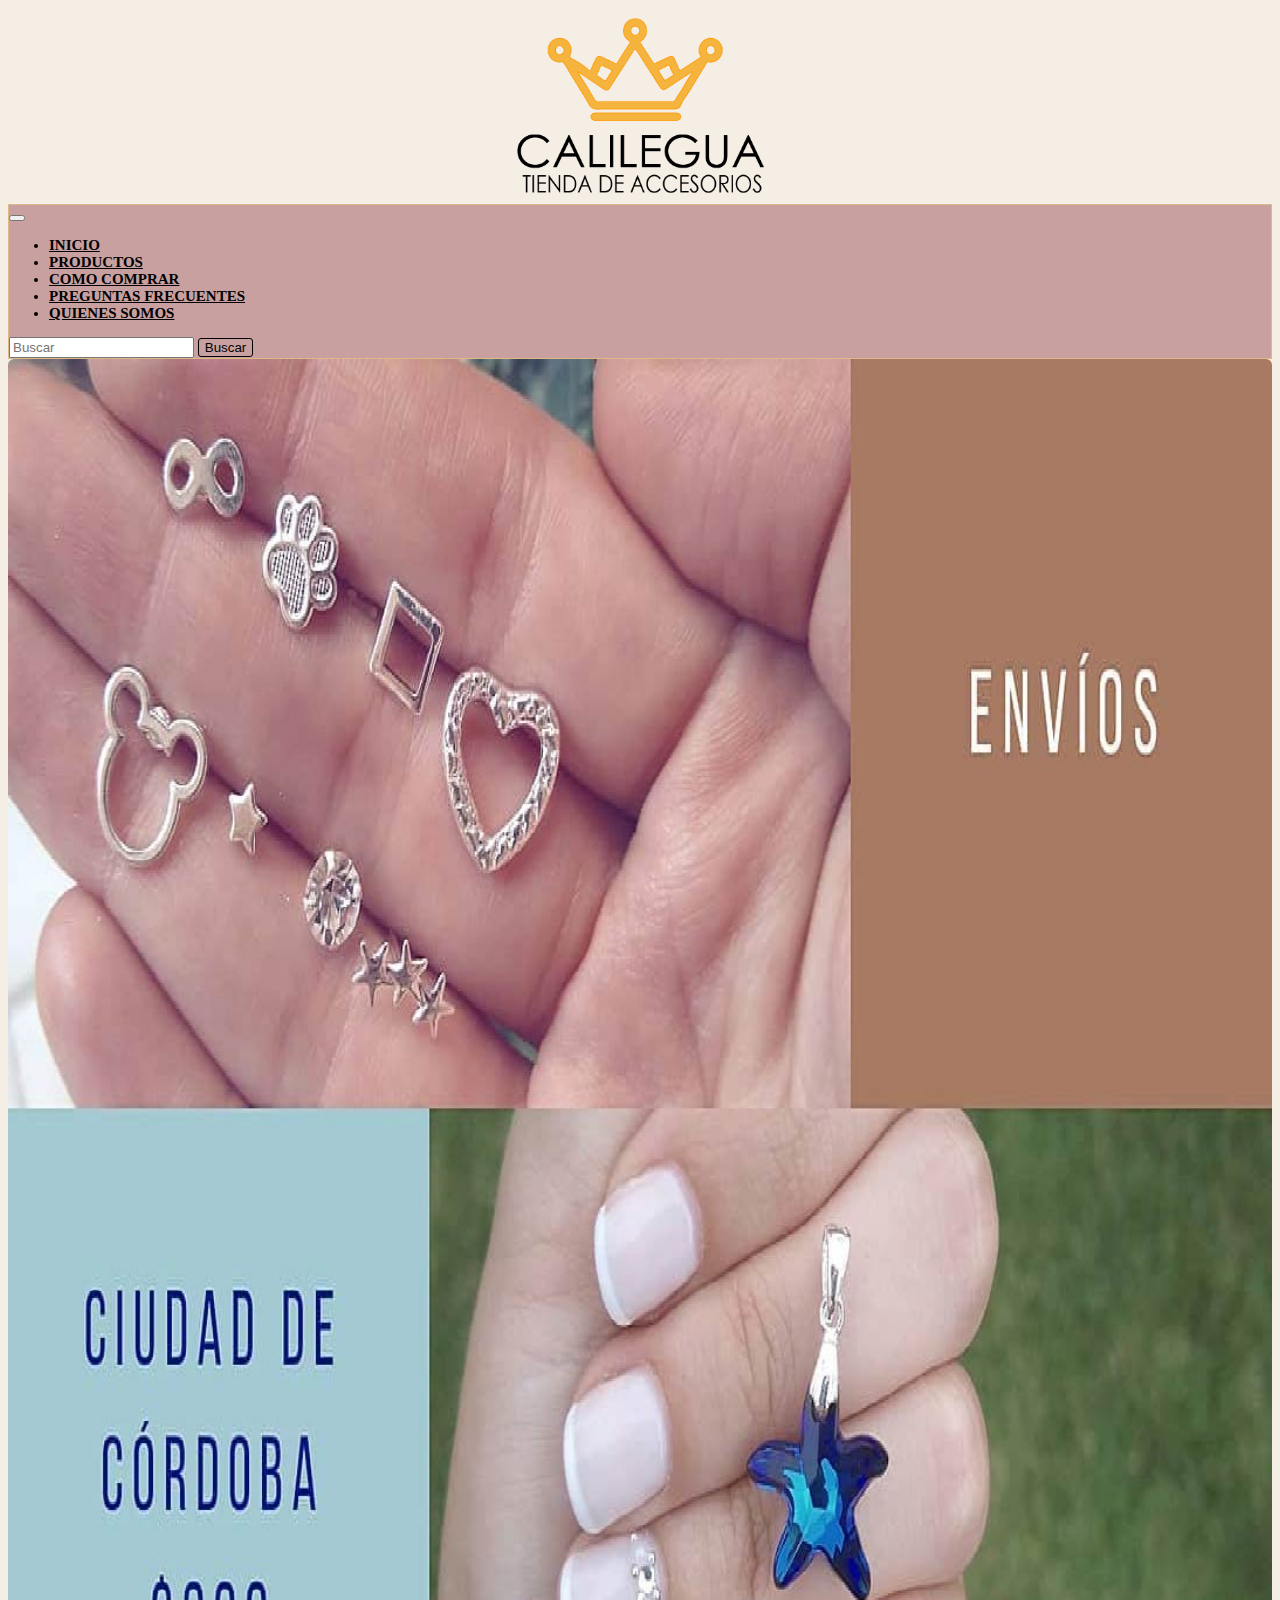
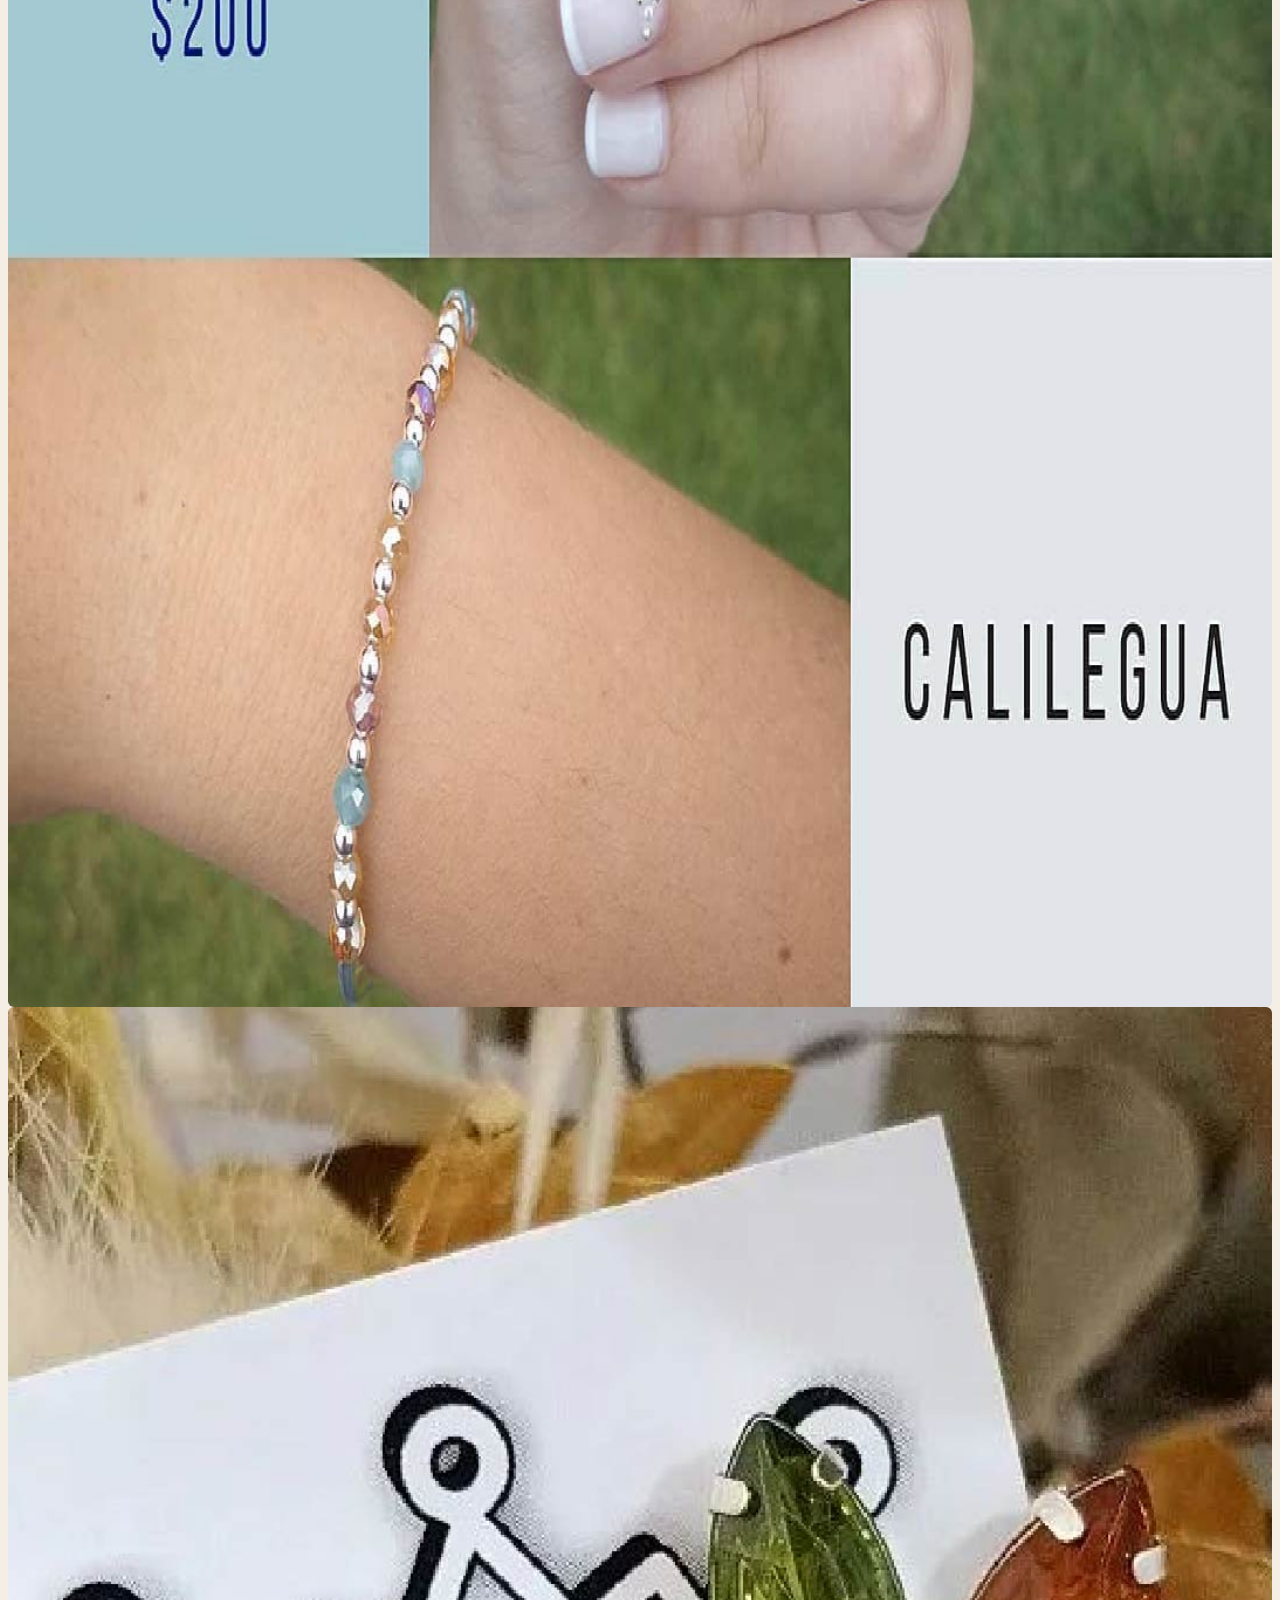
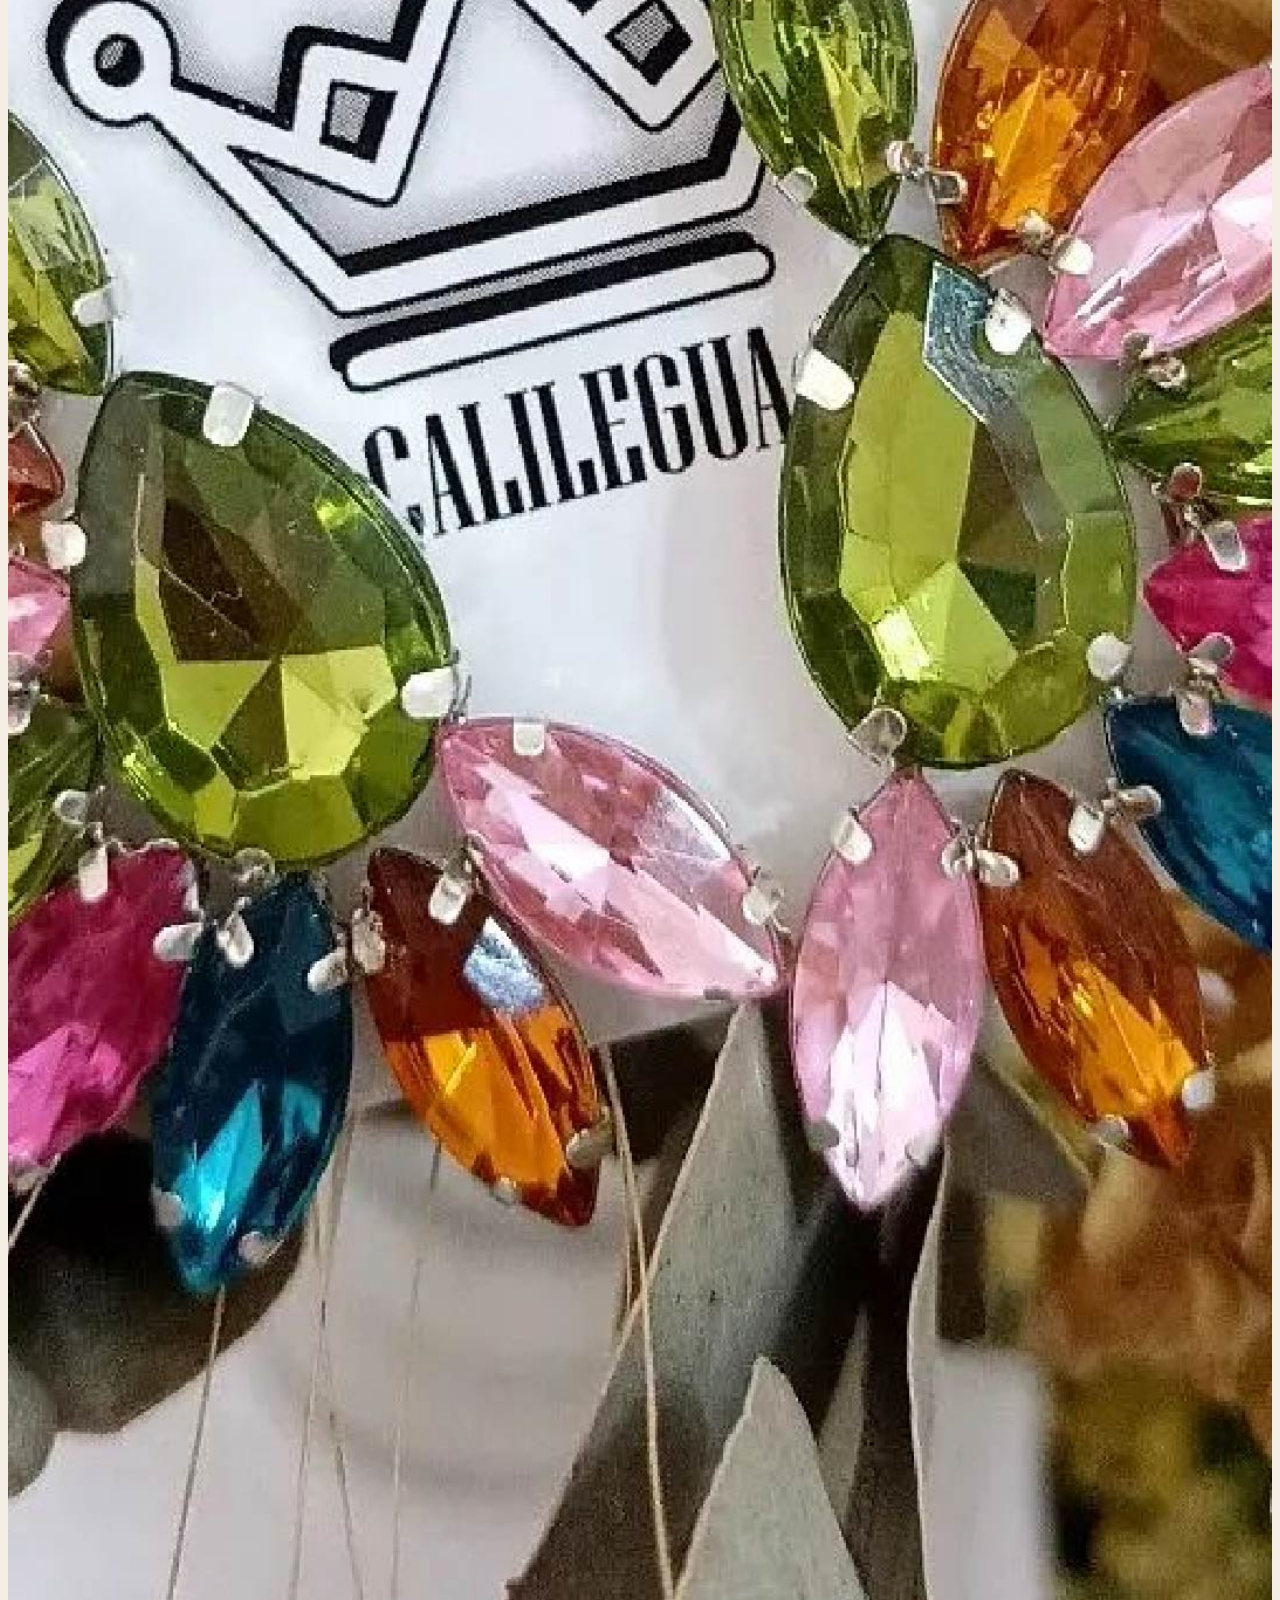
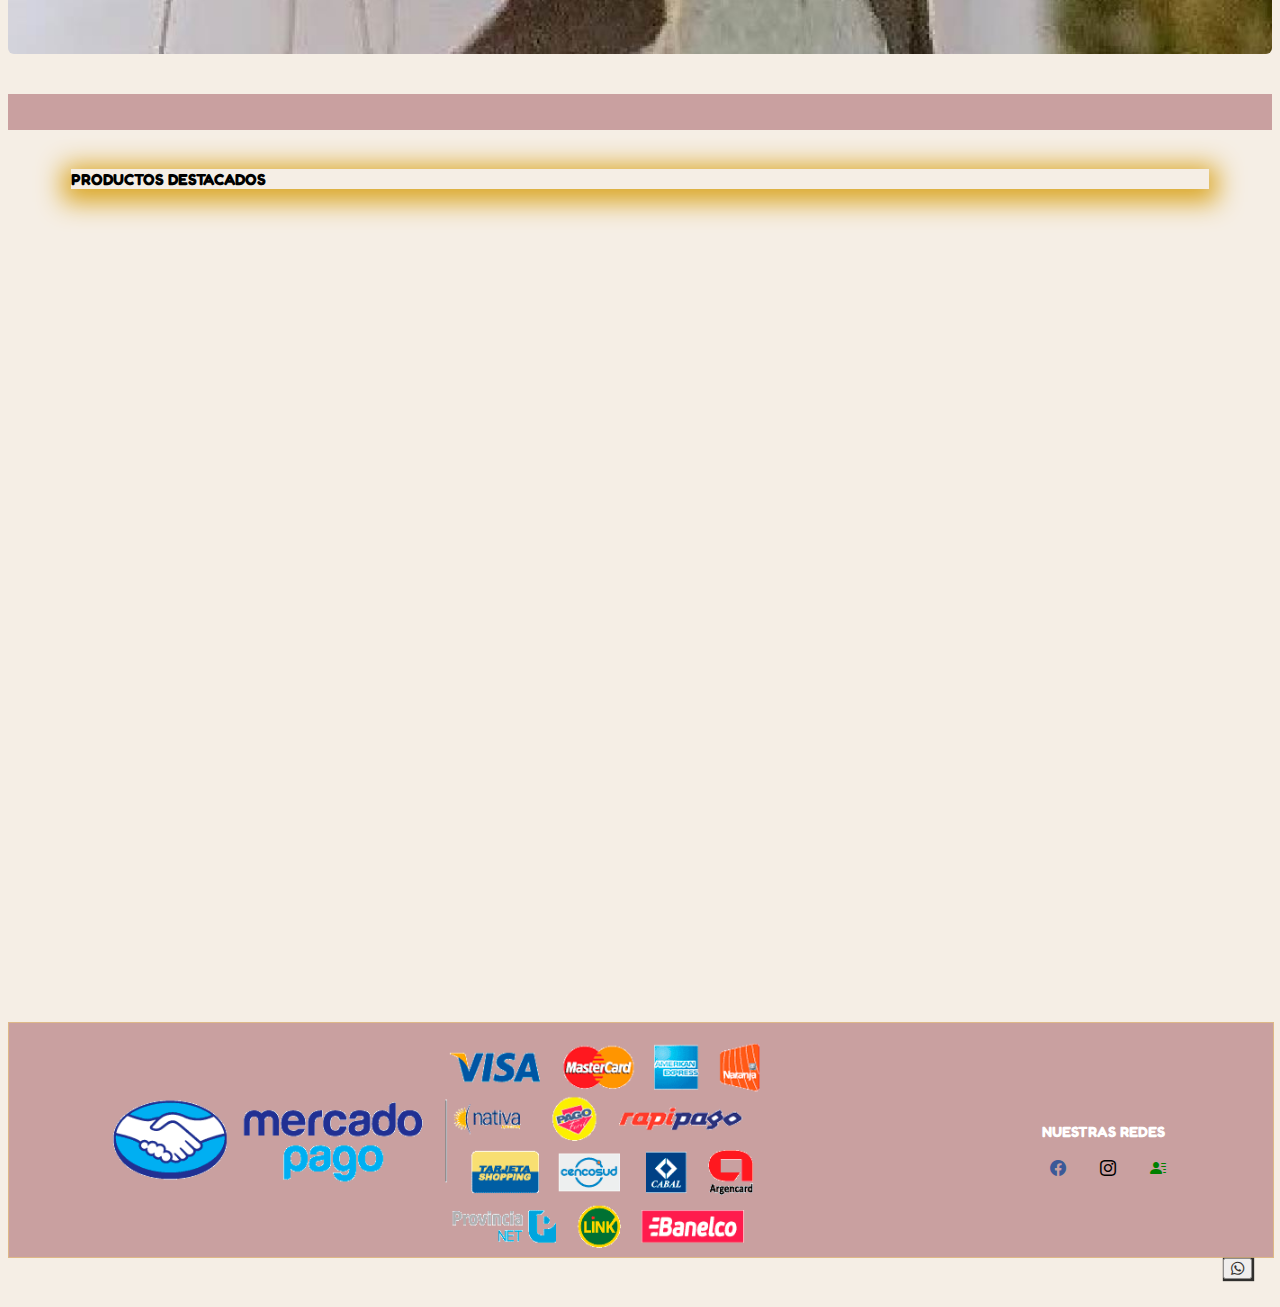
<file: index.html>
<!DOCTYPE html>
<html lang="en">
<head>
    <meta charset="UTF-8">
    <meta http-equiv="X-UA-Compatible" content="IE=edge">
    <meta name="viewport" content="width=device-width, initial-scale=1.0">
    <meta name="description" content="venta de accesorios de plata 925 y fantasia. De cordoba para todo argentina.Envios sin cargo">
    <meta name="keywords" content="plata925, plata, 925, accesorios, calilegua, anillos, aros, pulseras, ruanas, fantasia, colgates, dijes, pañuelos, colgate, collar">
    <link href="https://cdn.jsdelivr.net/npm/bootstrap@5.1.3/dist/css/bootstrap.min.css" rel="stylesheet" integrity="sha384-1BmE4kWBq78iYhFldvKuhfTAU6auU8tT94WrHftjDbrCEXSU1oBoqyl2QvZ6jIW3" crossorigin="anonymous">
    <link rel="stylesheet" href="https://cdn.jsdelivr.net/npm/bootstrap-icons@1.8.1/font/bootstrap-icons.css">
    <link rel="preconnect" href="https://fonts.googleapis.com">
    <link rel="preconnect" href="https://fonts.gstatic.com" crossorigin>
    <link href="https://fonts.googleapis.com/css2?family=Fredoka+One&display=swap" rel="stylesheet">
    <link rel="shortcut icon" href="./IMAGENES/favicon-32x32.png">
    <link rel="stylesheet" href="https://cdnjs.cloudflare.com/ajax/libs/animate.css/4.1.1/animate.min.css">
    <link rel="stylesheet" href="./css/estilo.css">
    <title>Calilegua Tienda de Accerosios-home</title>
</head>
<body>

  <!--LOGO-->
  <header class="logo">
    <a href="index.html">
      <img  src="./IMAGENES/LOGO.png" class="log" alt="logo calilegua tienda de accesorios">
    </a>
  </header>
 
  <!--BARRA NAVEGACION-->
    <nav class="navbar navbar-expand-lg navbar-light bg-nav sticky-top">
        <div class="container">
          <a class="navbar-brand" href="#"></a>
          <button class="navbar-toggler" type="button" data-bs-toggle="collapse" data-bs-target="#navbarSupportedContent" aria-controls="navbarSupportedContent" aria-expanded="false" aria-label="Toggle navigation">
            <span class="navbar-toggler-icon"></span>
          </button>
          <div class="collapse navbar-collapse" id="navbarSupportedContent">
            <ul class="navbar-nav me-auto mb-2 mb-lg-0">
              <li class="nav-item">
                <a class="nav-link" href="./index.html">INICIO</a>
              </li>
              <li class="nav-item">
                <a class="nav-link" href="./PRODUCTOS/productos.html">PRODUCTOS</a>
              </li>
              <li class="nav-item">
                <a class="nav-link" href="./COMO COMPRAR/como_comprar.html">COMO COMPRAR</a>
              </li>
              <li class="nav-item">
                <a class="nav-link" href="./PREGUNTAS FRECUENTES/preguntas_frecuentes.html">PREGUNTAS FRECUENTES</a>
              </li>
              <li class="nav-item">
                <a class="nav-link" href="./QUIENES SOMOS/quinessomos.html">QUIENES SOMOS</a>
              </li>
            </ul>
            <form class="d-flex">
              <input class="form-control me-2" type="search" placeholder="Buscar" aria-label="Search">
              <button class="btn btn-color" type="submit">Buscar</button>
            </form>
          </div>
        </div>
      </nav>
      
      <!--IMAGEN INFO-->
       <main class="conteiner">
          <div class="row">
              <div class="col-xs-6 col-ms-6 col-lg-6 p-5  fotos">  
                <img class="img1" src="./IMAGENES/foto_Mesa de trabajo 1.jpg" alt="promocion envio $200">
              </div>
              <div class="col-xs-6 col-ms-6 col-lg-6 p-5  fotos">
              <img class="img2 " src="./IMAGENES/foto2_Mesa de trabajo 1.jpg" alt="prodcutos fantasia">
              </div>
            
          </div>

          <!--CARTELES INFORMATIVOS-->
          <div class="row cajaTex">
              <div class="col-12 p-5 text-center text1">
                    <h4 class="hcartel wow animate__animated animate__zoomInUp">
                       PLATA 925 - ACCESORIOS PERSONALIZADOS 
                    </h4>
               </div>
               <div class="col-12 p-5 text-center text2">
                   <h4 class="animacion hcartel">
                        PRODUCTOS DESTACADOS 
                   </h4>
               </div>
          </div>

          <!--PRODUCTOS DESTACADOS-->
          <section class="galeria wow animate__animated animate__fadeIn">
            <div>
                <img class="imgG" src="./IMAGENES/img1.jpg" alt="dije estrella swarovsky">
             </div>
             <div >
                <img  class="imgG" src="./IMAGENES/img2.jpg" alt="anillos flores de plata">
             </div>
             <div >
                <img class="imgG" src="./IMAGENES/img3.jpg" alt=" dije susanito y cadena torsada">
             </div>
             <div >
                 <img class="imgG" src="./IMAGENES/img4.jpg" alt="dije cruz inflada y cadena">
             </div>
             <div >
                <img class="imgG" src="./IMAGENES/img5.jpg" alt="tobillera hope y bolitas de colores">
             </div>
             <div >
                <img class="imgG" src="./IMAGENES/img6.jpg" alt="pañuelo">
             </div>
             <div >
                 <img class="imgG" src="./IMAGENES/img7.jpg" alt="dije ojo y cadena">
              </div>
              <div >
                 <img class="imgG" src="./IMAGENES/img8.jpg" alt="aros fantasia blancos">
              </div>
    </section>

    <!--FOOTER-->
       </main>
      <footer class="contenedorfoot">
        <div class="foot">
          <div >
            <img class="pago" src="./IMAGENES/formas-pago.png" alt="medios de pago">
        </div>
          <div class="redes">
            <div class="iconos col-xs-6 col-ms-6 col-lg-12;">
              <h4 class="txtred">
                NUESTRAS REDES
              </h4>
              <a href="https://www.facebook.com/" target="_blanck"><i class=" bi-facebook fs-2"></i></a>
              <a href="https://www.instagram.com/" target="_blanck"><i class=" bi-instagram fs-2"></i></a>
              <a href="./CONTACTO/contacto.html" target="_blanck"><i class=" bi-person-lines-fill fs-2"></i></a>
           </div>
         </div>
        </div>
        
      </footer>
      <div class="botoW fixed-bottom">
       <a href="https://web.whatsapp.com/" target="_blank"> <button type="button" class="btn btn-success bi bi-whatsapp"></button></a>
      </div>

<!--SCRIPT WOW-->
      <script src="./js/wow.min.js"></script><script>new WOW().init();</script>      
<!--SCRIPT BOOTSTRAP-->
<script src="https://cdn.jsdelivr.net/npm/bootstrap@5.1.3/dist/js/bootstrap.bundle.min.js" integrity="sha384-ka7Sk0Gln4gmtz2MlQnikT1wXgYsOg+OMhuP+IlRH9sENBO0LRn5q+8nbTov4+1p" crossorigin="anonymous"></script>    
</body>
</html>
</file>
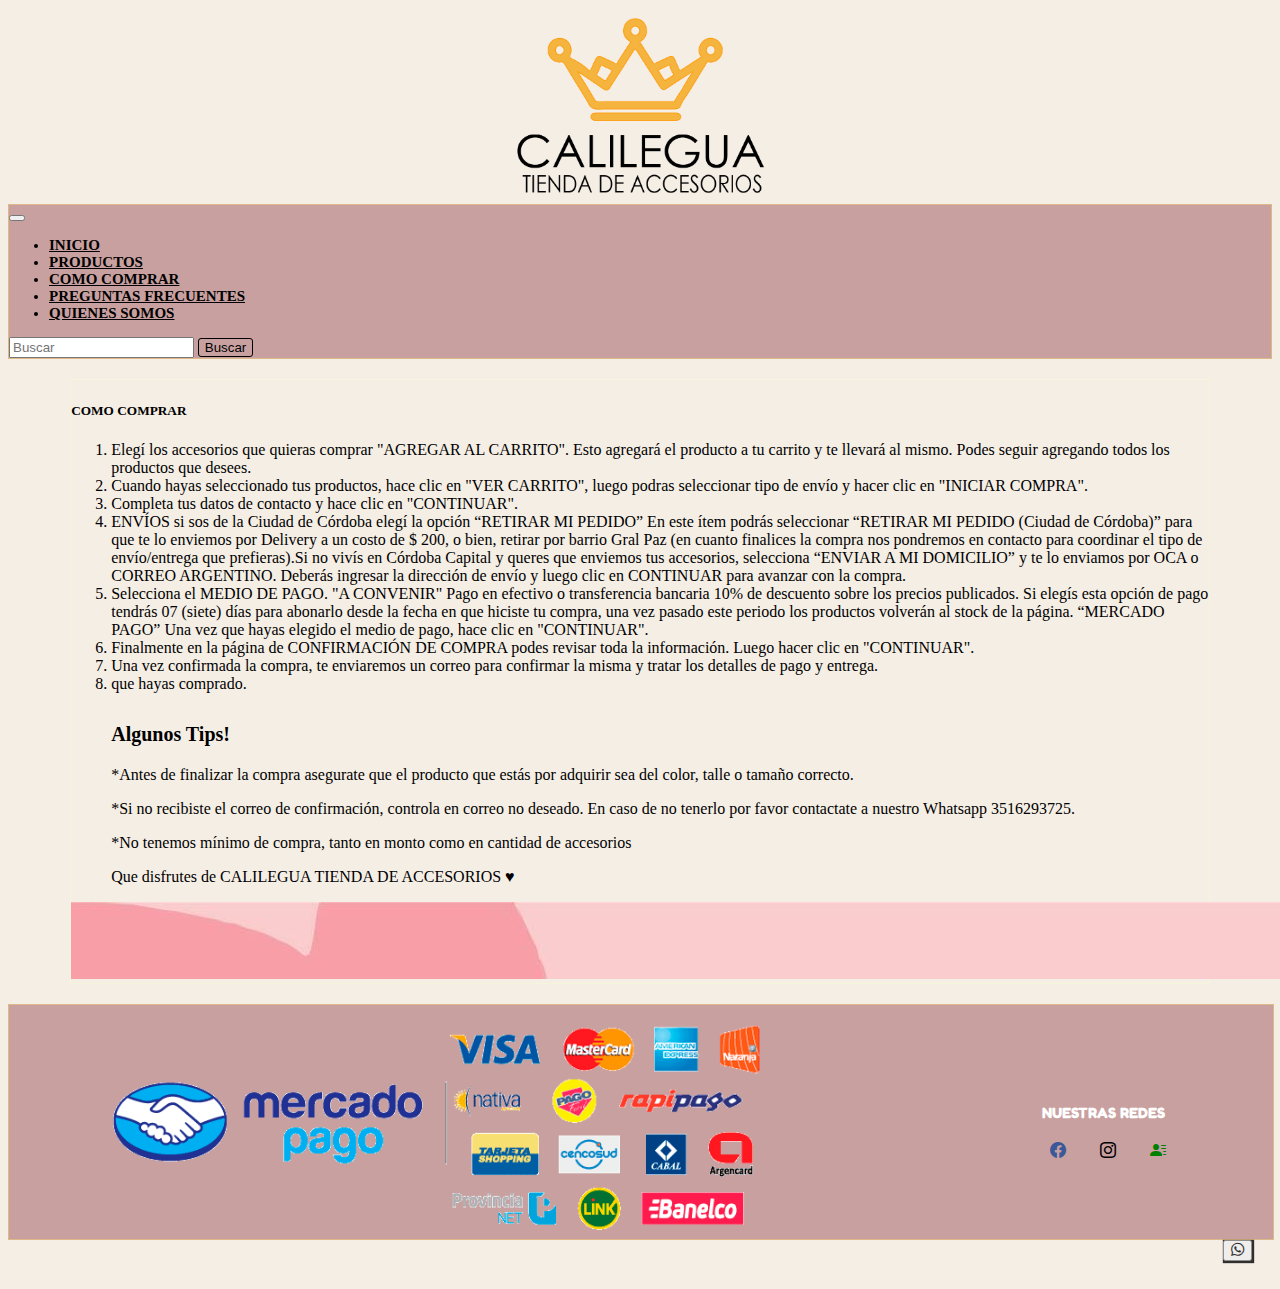
<file: COMO COMPRAR/como_comprar.html>
<!DOCTYPE html>
<html lang="en">
<head>
    <meta charset="UTF-8">
    <meta http-equiv="X-UA-Compatible" content="IE=edge">
    <meta name="viewport" content="width=device-width, initial-scale=1.0">
    <meta name="description" content="venta de accesorios de plata 925 y fantasia. De cordoba para todo argentina.Envios sin cargo">
    <meta name="keywords" content="como comprar, formas de compra, compra, comprar,plata925, plata, 925, accesorios, calilegua, anillos, aros, pulseras, ruanas, fantasia, colgates, dijes, pañuelos, colgate, collar">
    <link href="https://cdn.jsdelivr.net/npm/bootstrap@5.1.3/dist/css/bootstrap.min.css" rel="stylesheet" integrity="sha384-1BmE4kWBq78iYhFldvKuhfTAU6auU8tT94WrHftjDbrCEXSU1oBoqyl2QvZ6jIW3" crossorigin="anonymous">
    <link rel="stylesheet" href="https://cdn.jsdelivr.net/npm/bootstrap-icons@1.8.1/font/bootstrap-icons.css">
    <link rel="preconnect" href="https://fonts.googleapis.com">
    <link rel="preconnect" href="https://fonts.gstatic.com" crossorigin>
    <link href="https://fonts.googleapis.com/css2?family=Fredoka+One&display=swap" rel="stylesheet">
    <link rel="shortcut icon" href="../IMAGENES/favicon-32x32.png">
    <link rel="stylesheet" href="../css/estilo.css">
    <title>Calilegua Tienda de Accerosios-como comprar</title>
</head>
  <body>
    <!--LOGO-->
    <header class="logo">
      <a href="../index.html">
      <img  src="../IMAGENES/LOGO.png" class="log" alt="logo calilegua tienda de accesorios">
      </a>
  </header>

  <!--BARRA NAVEGACION-->
  <nav class="navbar navbar-expand-lg navbar-light bg-nav sticky-top">
    <div class="container">
      <a class="navbar-brand" href="#"></a>
      <button class="navbar-toggler" type="button" data-bs-toggle="collapse" data-bs-target="#navbarSupportedContent" aria-controls="navbarSupportedContent" aria-expanded="false" aria-label="Toggle navigation">
        <span class="navbar-toggler-icon"></span>
      </button>
      <div class="collapse navbar-collapse" id="navbarSupportedContent">
        <ul class="navbar-nav me-auto mb-2 mb-lg-0">
          <li class="nav-item">
            <a class="nav-link" href="../index.html">INICIO</a>
          </li>
          <li class="nav-item">
            <a class="nav-link" href="../PRODUCTOS/productos.html">PRODUCTOS</a>
          </li>
          <li class="nav-item">
            <a class="nav-link" href="../COMO COMPRAR/como_comprar.html">COMO COMPRAR</a>
          </li>
          <li class="nav-item">
            <a class="nav-link" href="../PREGUNTAS FRECUENTES/preguntas_frecuentes.html">PREGUNTAS FRECUENTES</a>
          </li>
          <li class="nav-item">
            <a class="nav-link" href="../QUIENES SOMOS/quinessomos.html">QUIENES SOMOS</a>
          </li>
        </ul>
        <form class="d-flex">
          <input class="form-control me-2" type="search" placeholder="Buscar" aria-label="Search">
          <button class="btn btn-color" type="submit">Buscar</button>
        </form>
      </div>
    </div>
  </nav>

  <!--COMO COMPRAR-->
  <main class="conteiner preg">
    <div class="card mb-3">
      <div class="card">
        <div class="card-body">
          <h5 class="card-title">COMO COMPRAR</h5>
          <section class="card-text">
              <ol>
                  <li>
                    Elegí los accesorios que quieras comprar "AGREGAR AL CARRITO". Esto agregará el producto a tu carrito y te llevará al mismo. Podes seguir agregando todos los productos que desees.
                  </li>
                  <li>
                    Cuando hayas seleccionado tus productos, hace clic en "VER CARRITO", luego podras seleccionar tipo de envío y hacer clic en "INICIAR COMPRA".
                  </li>
                  <li>
                    Completa tus datos de contacto y hace clic en "CONTINUAR".
                  </li>
                  <li>
                    ENVÍOS si sos de la Ciudad de Córdoba elegí la opción “RETIRAR MI PEDIDO” En este ítem podrás seleccionar “RETIRAR MI PEDIDO (Ciudad de Córdoba)” para que te lo enviemos por Delivery a un costo de $ 200, o bien, retirar por barrio Gral Paz (en cuanto finalices la compra nos pondremos en contacto para coordinar el tipo de envío/entrega que prefieras).Si no vivís en Córdoba Capital y queres que enviemos tus accesorios, selecciona “ENVIAR A MI DOMICILIO” y te lo enviamos por OCA o CORREO ARGENTINO. Deberás ingresar la dirección de envío y luego clic en CONTINUAR para avanzar con la compra. 
                  </li>
                  <li>Selecciona el MEDIO DE PAGO.
                    "A CONVENIR" Pago en efectivo o transferencia bancaria 10% de descuento sobre los precios publicados. Si elegís esta opción de pago tendrás 07 (siete) días para abonarlo desde la fecha en que hiciste tu compra, una vez pasado este periodo los productos volverán al stock de la página. 
                    “MERCADO PAGO”
                    Una vez que hayas elegido el medio de pago, hace clic en "CONTINUAR".
                  </li>
                  <li>
                    Finalmente en la página de CONFIRMACIÓN DE COMPRA podes revisar toda la información. Luego hacer clic en "CONTINUAR".
                  </li>
                  <li>
                    Una vez confirmada la compra, te enviaremos un correo para confirmar la misma y tratar los detalles de pago y entrega.
                  </li>
                  <li>
                    que hayas comprado.
                  </li>
                  <p class="n">
                    Algunos Tips!
                  </p>
                  <p>
                    *Antes de finalizar la compra asegurate que el producto que estás por adquirir sea del color, talle o tamaño correcto. 
                  </p>
                  <p>
                    *Si no recibiste el correo de confirmación, controla en correo no deseado. En caso de no tenerlo por favor contactate a nuestro Whatsapp 3516293725.
                  </p>
                  <p>
                    *No tenemos mínimo de compra, tanto en monto como en cantidad de accesorios</p>
                  <p>
                    Que disfrutes de CALILEGUA TIENDA DE ACCESORIOS ♥ 
                  </p>
              </ol>
          </section>
        </div>
        <img src="../IMAGENES/inferior_Mesa de trabajo 1.jpg" class="card-img-bottom" alt="borde inferior rosa">
        </div>
  </main>
<!--FOOTER-->
  <footer class="contenedorfoot">
    <div class="foot">
      <div >
        <img class="pago" src="../IMAGENES/formas-pago.png" alt="medios de pago">
      </div>
      <div class="redes">
        <div class="iconos col-xs-6 col-ms-6 col-lg-12;">
          <h4 class="txtred">
            NUESTRAS REDES
          </h4>
        <a href="https://www.facebook.com/" target="_blanck"><i class=" bi-facebook fs-2"></i></a>
        <a href="https://www.instagram.com/" target="_blanck"><i class=" bi-instagram fs-2"></i></a>
        <a href="../CONTACTO/contacto.html" target="_blanck"><i class=" bi-person-lines-fill fs-2"></i></a>
       </div>
     </div>
    </div>      
  </footer>

  <!--BOTON WS-->
  <div class="botoW fixed-bottom">
    <a href="https://web.whatsapp.com/" target="_blank"> <button type="button" class="btn btn-success bi bi-whatsapp"></button></a>
  
  <!--SCRIPT BOOTSTRAP-->
  <script src="https://cdn.jsdelivr.net/npm/bootstrap@5.1.3/dist/js/bootstrap.bundle.min.js" integrity="sha384-ka7Sk0Gln4gmtz2MlQnikT1wXgYsOg+OMhuP+IlRH9sENBO0LRn5q+8nbTov4+1p" crossorigin="anonymous"></script>        
</body>
</file>
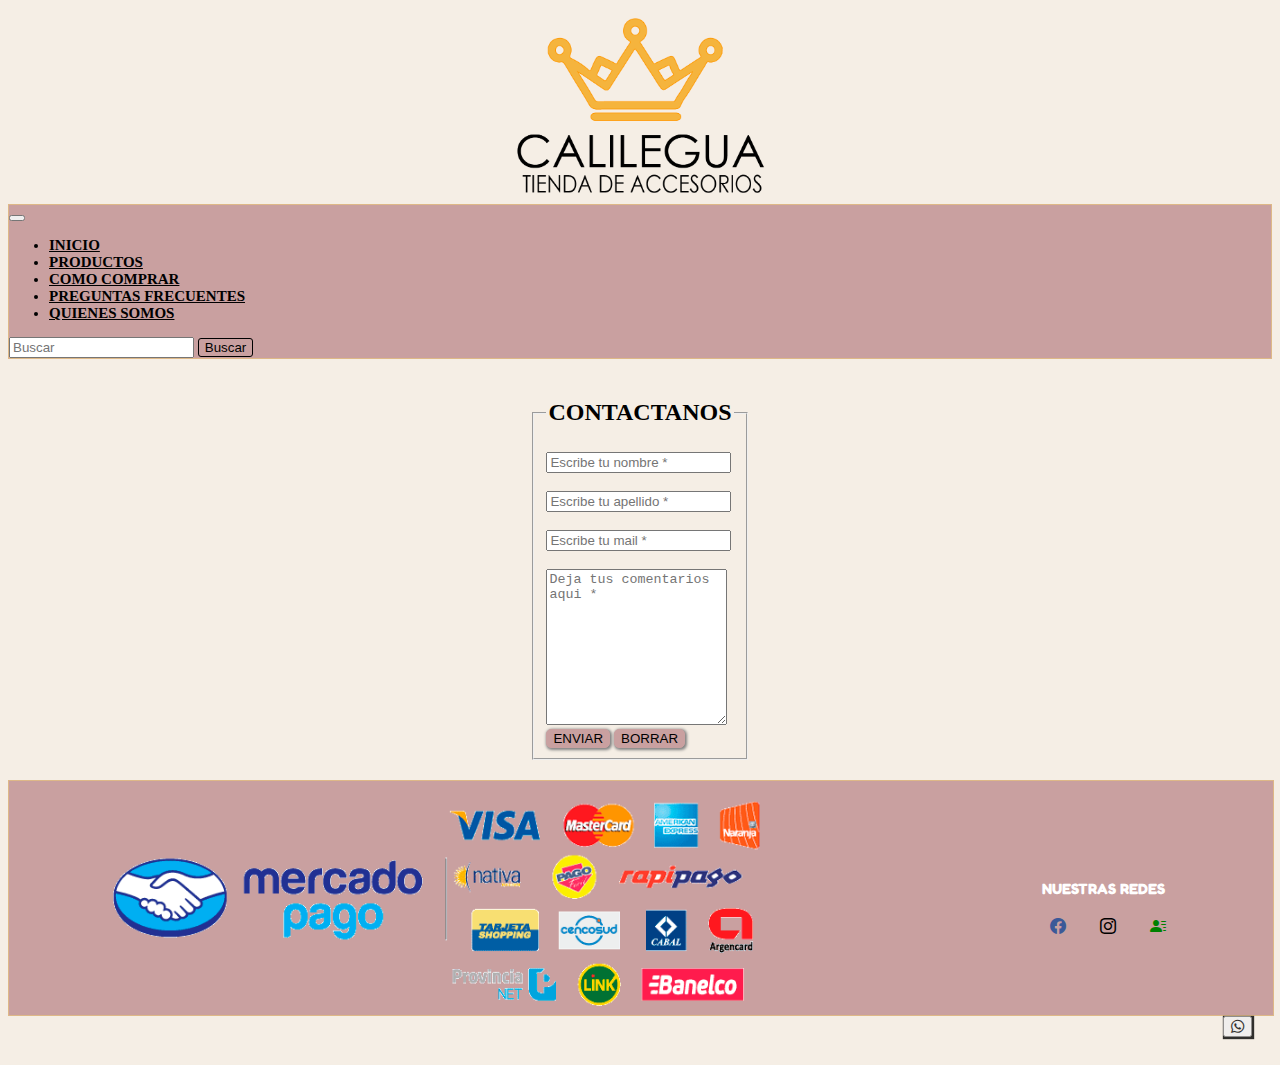
<file: CONTACTO/contacto.html>
<!DOCTYPE html>
<html lang="en">
<head>
    <meta charset="UTF-8">
    <meta http-equiv="X-UA-Compatible" content="IE=edge">
    <meta name="viewport" content="width=device-width, initial-scale=1.0">
    <meta name="description" content="venta de accesorios de plata 925 y fantasia. De cordoba para todo argentina.Envios sin cargo">
    <meta name="keywords" content="contacto, contactanos, escribinos, formulario de contacto,plata925, plata, 925, accesorios, calilegua, anillos, aros, pulseras, ruanas, fantasia, colgates, dijes, pañuelos, colgate, collar">
    <link href="https://cdn.jsdelivr.net/npm/bootstrap@5.1.3/dist/css/bootstrap.min.css" rel="stylesheet" integrity="sha384-1BmE4kWBq78iYhFldvKuhfTAU6auU8tT94WrHftjDbrCEXSU1oBoqyl2QvZ6jIW3" crossorigin="anonymous">
    <link rel="stylesheet" href="https://cdn.jsdelivr.net/npm/bootstrap-icons@1.8.1/font/bootstrap-icons.css">
    <link rel="preconnect" href="https://fonts.googleapis.com">
    <link rel="preconnect" href="https://fonts.gstatic.com" crossorigin>
    <link href="https://fonts.googleapis.com/css2?family=Fredoka+One&display=swap" rel="stylesheet">
    <link rel="shortcut icon" href="../IMAGENES/favicon-32x32.png">
    <link rel="stylesheet" href="../css/estilo.css">
    <title>Calilegua Tienda de Accerosios-home</title>
</head>

<!--LOGO-->
  <body>
    <header class="logo">
      <a href="../index.html">
      <img  src="../IMAGENES/LOGO.png" class="log" alt="logo calilegua tienda de accesorios">
      </a>
  </header>
  <nav class="navbar navbar-expand-lg navbar-light bg-nav sticky-top">
    <div class="container">
      <a class="navbar-brand" href="#"></a>
      <button class="navbar-toggler" type="button" data-bs-toggle="collapse" data-bs-target="#navbarSupportedContent" aria-controls="navbarSupportedContent" aria-expanded="false" aria-label="Toggle navigation">
        <span class="navbar-toggler-icon"></span>
      </button>
      <div class="collapse navbar-collapse" id="navbarSupportedContent">
        <ul class="navbar-nav me-auto mb-2 mb-lg-0">
          <li class="nav-item">
            <a class="nav-link" href="../index.html">INICIO</a>
          </li>
          <li class="nav-item">
            <a class="nav-link" href="../PRODUCTOS/productos.html">PRODUCTOS</a>
          </li>
          <li class="nav-item">
            <a class="nav-link" href="../COMO COMPRAR/como_comprar.html">COMO COMPRAR</a>
          </li>
          <li class="nav-item">
            <a class="nav-link" href="../PREGUNTAS FRECUENTES/preguntas_frecuentes.html">PREGUNTAS FRECUENTES</a>
          </li>
          <li class="nav-item">
            <a class="nav-link" href="../QUIENES SOMOS/quinessomos.html">QUIENES SOMOS</a>
          </li>
        </ul>
        <form class="d-flex">
          <input class="form-control me-2" type="search" placeholder="Buscar" aria-label="Search">
          <button class="btn btn-color" type="submit">Buscar</button>
        </form>
      </div>
    </div>
  </nav>

  <!--CONTACTO-->
  <main>
    <section class="C">
      <form  action="">
          <fieldset class="contac">
              <legend><h2>CONTACTANOS</h2></legend>
                 <div>
                 <input type="text" placeholder="Escribe tu nombre *" name="nombre" required>
                 </div><br>
                 <div>
                 <input type="text" placeholder="Escribe tu apellido *" name="apellido" required>
                  </div><br>
                 <div>
                 <input type="mail" placeholder="Escribe tu mail *" name="mail" required>
                 </div><br>
                 <div>
                  <textarea name="comentario" placeholder="Deja tus comentarios aqui *" cols="20" rows="10" required></textarea>
                  </div>
                  <input class="bt" type="submit" value="ENVIAR">
                  <input class="bt" type="reset"  value="BORRAR">
      </fieldset>
      </form>
  </section>
  </main>

  <!--FOOTER-->
  <footer class="contenedorfoot">
    <div class="foot">
      <div >
        <img class="pago" src="../IMAGENES/formas-pago.png" alt="medios de pago">
      </div>
      <div class="redes">
        <div class="iconos col-xs-6 col-ms-6 col-lg-12;">
          <h4 class="txtred">
            NUESTRAS REDES
          </h4>
        <a href="https://www.facebook.com/" target="_blanck"><i class=" bi-facebook fs-2"></i></a>
        <a href="https://www.instagram.com/" target="_blanck"><i class=" bi-instagram fs-2"></i></a>
        <a href="./CONTACTO/contacto.html" target="_blanck"><i class=" bi-person-lines-fill fs-2"></i></a>
       </div>
      </div>
    </div>  
  </footer>

  <!--BOTON WS-->
  <div class="botoW fixed-bottom">
    <a href="https://web.whatsapp.com/" target="_blank"> <button type="button" class="btn btn-success bi bi-whatsapp"></button></a>

  <!--SCRIPT BOOTSTRAP-->
  <script src="https://cdn.jsdelivr.net/npm/bootstrap@5.1.3/dist/js/bootstrap.bundle.min.js" integrity="sha384-ka7Sk0Gln4gmtz2MlQnikT1wXgYsOg+OMhuP+IlRH9sENBO0LRn5q+8nbTov4+1p" crossorigin="anonymous"></script>        
</body>
</file>
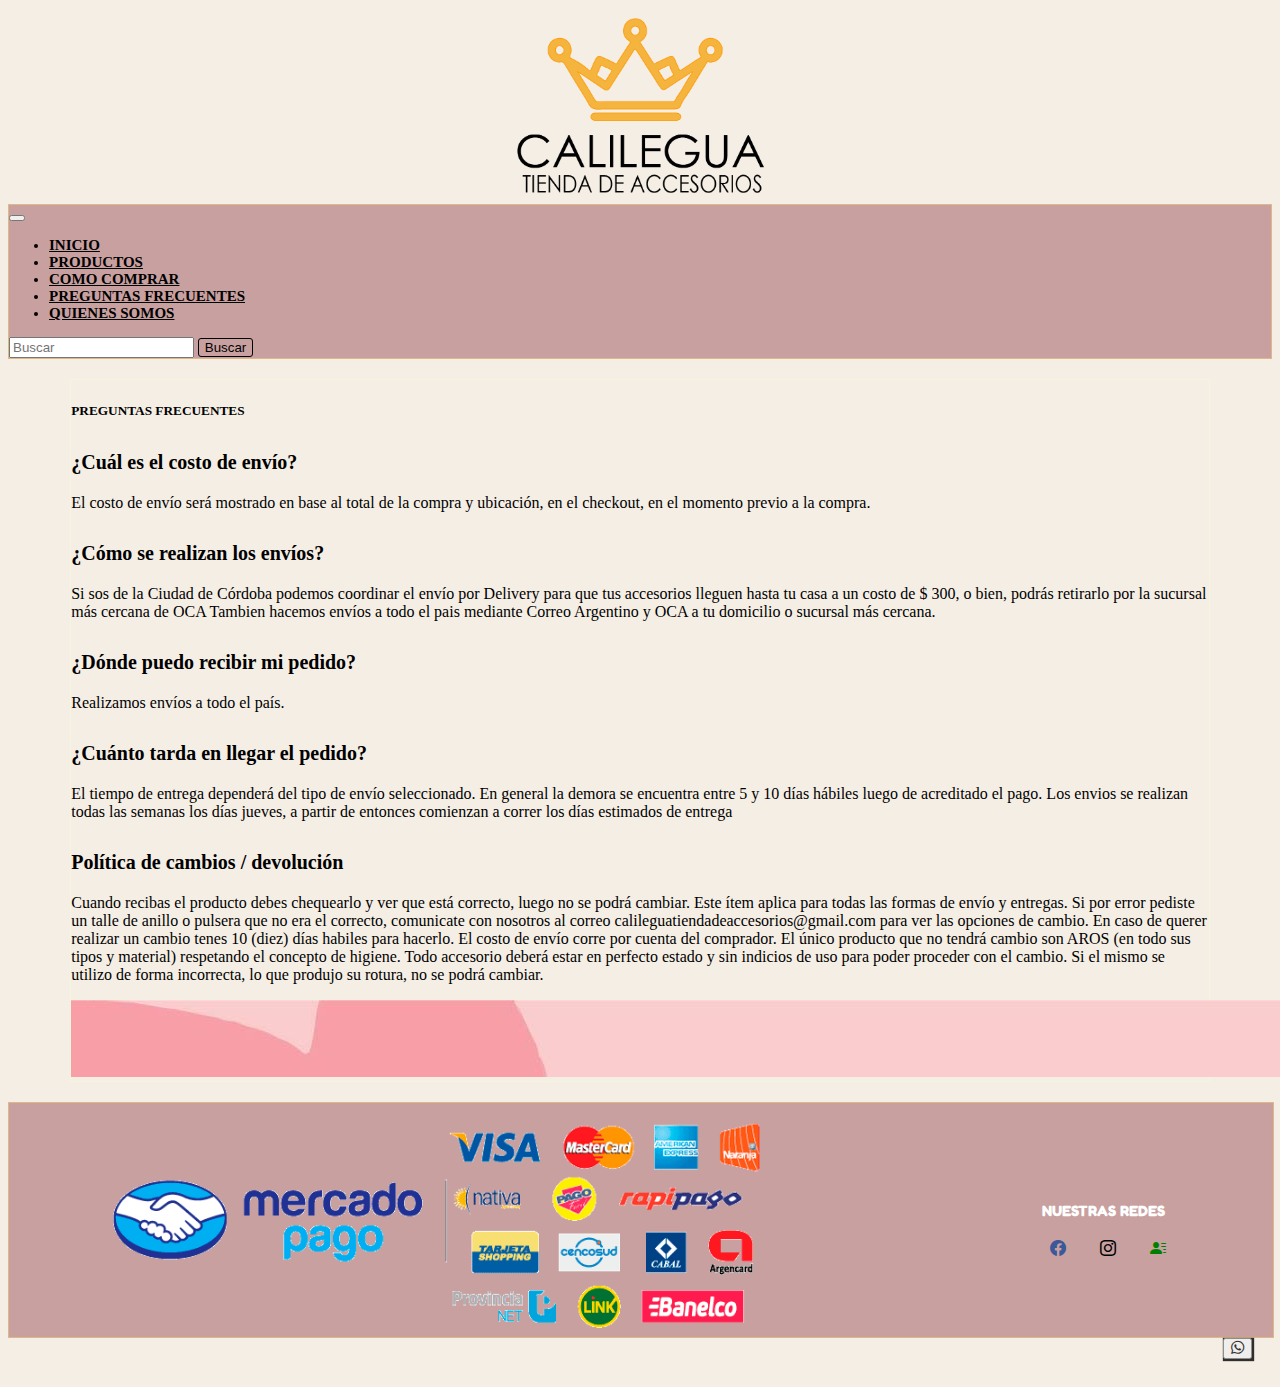
<file: PREGUNTAS FRECUENTES/preguntas_frecuentes.html>
<!DOCTYPE html>
<html lang="en">
<head>
    <meta charset="UTF-8">
    <meta http-equiv="X-UA-Compatible" content="IE=edge">
    <meta name="viewport" content="width=device-width, initial-scale=1.0">
    <meta name="description" content="venta de accesorios de plata 925 y fantasia. De cordoba para todo argentina.Envios sin cargo">
    <meta name="keywords" content="preguntas, preguntas frecuentes, plata925, plata, 925, accesorios, calilegua, anillos, aros, pulseras, ruanas, fantasia, colgates, dijes, pañuelos, colgate, collar">
    <link href="https://cdn.jsdelivr.net/npm/bootstrap@5.1.3/dist/css/bootstrap.min.css" rel="stylesheet" integrity="sha384-1BmE4kWBq78iYhFldvKuhfTAU6auU8tT94WrHftjDbrCEXSU1oBoqyl2QvZ6jIW3" crossorigin="anonymous">
    <link rel="stylesheet" href="https://cdn.jsdelivr.net/npm/bootstrap-icons@1.8.1/font/bootstrap-icons.css">
    <link rel="preconnect" href="https://fonts.googleapis.com">
    <link rel="preconnect" href="https://fonts.gstatic.com" crossorigin>
    <link href="https://fonts.googleapis.com/css2?family=Fredoka+One&display=swap" rel="stylesheet">
    <link rel="shortcut icon" href="../IMAGENES/favicon-32x32.png">
    <link rel="stylesheet" href="../css/estilo.css">
    <title>Calilegua Tienda de Accerosios-preguntas</title>
</head>
  <body>
    <!--LOGO-->
      <header class="logo">
            <a href="../index.html">
            <img  src="../IMAGENES/LOGO.png" class="log" alt="logo calilegua tienda de accesorios">
            </a>
      </header>

      <!--BARRA NAVEGACION-->
      <nav class="navbar navbar-expand-lg navbar-light bg-nav sticky-top">
        <div class="container">
          <a class="navbar-brand" href="#"></a>
          <button class="navbar-toggler" type="button" data-bs-toggle="collapse" data-bs-target="#navbarSupportedContent" aria-controls="navbarSupportedContent" aria-expanded="false" aria-label="Toggle navigation">
            <span class="navbar-toggler-icon"></span>
          </button>
          <div class="collapse navbar-collapse" id="navbarSupportedContent">
            <ul class="navbar-nav me-auto mb-2 mb-lg-0">
              <li class="nav-item">
                <a class="nav-link" href="../index.html">INICIO</a>
              </li>
              <li class="nav-item">
                <a class="nav-link" href="../PRODUCTOS/productos.html">PRODUCTOS</a>
              </li>
              <li class="nav-item">
                <a class="nav-link" href="../COMO COMPRAR/como_comprar.html">COMO COMPRAR</a>
              </li>
              <li class="nav-item">
                <a class="nav-link" href="../PREGUNTAS FRECUENTES/preguntas_frecuentes.html">PREGUNTAS FRECUENTES</a>
              </li>
              <li class="nav-item">
                <a class="nav-link" href="../QUIENES SOMOS/quinessomos.html">QUIENES SOMOS</a>
              </li>
            </ul>
            <form class="d-flex">
              <input class="form-control me-2" type="search" placeholder="Buscar" aria-label="Search">
              <button class="btn btn-color" type="submit">Buscar</button>
            </form>
          </div>
        </div>
      </nav>  

      <!--PREGUNTAS FRECUENTES-->
      <main class="conteiner preg">
        <div class="card mb-3">
          <div class="card">
            <div class="card-body">
              <h5 class="card-title">PREGUNTAS FRECUENTES</h5>
              <section class="card-text">
                  <p class="n">¿Cuál es el costo de envío?</p>

                  <p>El costo de envío será mostrado en base al total de la compra y ubicación, en el checkout, en el momento previo a la compra.</p>
                  <p class="n">¿Cómo se realizan los envíos?</p>

                  <p>Si sos de la Ciudad de Córdoba podemos coordinar el envío por Delivery para que tus accesorios lleguen hasta tu casa a un costo de $ 300, o bien, podrás retirarlo por la sucursal más cercana de OCA
                  Tambien hacemos envíos a todo el pais mediante Correo Argentino y OCA a tu domicilio o sucursal más cercana. </p>
                  <p class="n">¿Dónde puedo recibir mi pedido?</p>

                    <p>Realizamos envíos a todo el país.</p>
                  <p class="n">¿Cuánto tarda en llegar el pedido?</p>

                    <p>El tiempo de entrega dependerá del tipo de envío seleccionado. En general la demora se encuentra entre 5 y 10 días hábiles luego de acreditado el pago.
                    Los envios se realizan todas las semanas los días jueves, a partir de entonces comienzan a correr los días estimados de entrega</p>
                  <p class="n">Política de cambios / devolución</p>

                  <p>Cuando recibas el producto debes chequearlo y ver que está correcto, luego no se podrá cambiar. Este ítem aplica para todas las formas de envío y entregas. 
                  Si por error pediste un talle de anillo o pulsera que no era el correcto, comunicate con nosotros al correo calileguatiendadeaccesorios@gmail.com para ver las opciones de cambio.
                  En caso de querer realizar un cambio tenes 10 (diez) días habiles para hacerlo. El costo de envío corre por cuenta del comprador.
                  El único producto que no tendrá cambio son AROS (en todo sus tipos y material) respetando el concepto de higiene. 
                  Todo accesorio deberá estar en perfecto estado y sin indicios de uso para poder proceder con el cambio. Si el mismo se utilizo de forma incorrecta, lo que produjo su rotura, no se podrá
                  cambiar. </p>
              </section>
            </div>
            <img src="../IMAGENES/inferior_Mesa de trabajo 1.jpg" class="card-img-bottom" alt="borde inferiror rosa">
          </div>
      </main>
<!--FOOTER-->

      <footer class="contenedorfoot">
        <div class="foot">
          <div >
            <img class="pago" src="../IMAGENES/formas-pago.png" alt="medios de pago">
          </div>
          <div class="redes">
            <div class="iconos col-xs-6 col-ms-6 col-lg-12;">
              <h4 class="txtred">
                NUESTRAS REDES
              </h4>
              <a href="https://www.facebook.com/" target="_blanck"><i class=" bi-facebook fs-2"></i></a>
              <a href="https://www.instagram.com/" target="_blanck"><i class=" bi-instagram fs-2"></i></a>
              <a href="../CONTACTO/contacto.html" target="_blanck"><i class=" bi-person-lines-fill fs-2"></i></a>
           </div>
        </div>
      </footer>
    <!--BOTON WS-->
    <div class="botoW fixed-bottom">
      <a href="https://web.whatsapp.com/" target="_blank"> <button type="button" class="btn btn-success bi bi-whatsapp"></button></a>  

<!--SCRIPT BOOTSTRAP-->
<script src="https://cdn.jsdelivr.net/npm/bootstrap@5.1.3/dist/js/bootstrap.bundle.min.js" integrity="sha384-ka7Sk0Gln4gmtz2MlQnikT1wXgYsOg+OMhuP+IlRH9sENBO0LRn5q+8nbTov4+1p" crossorigin="anonymous"></script>        
</body>
</file>
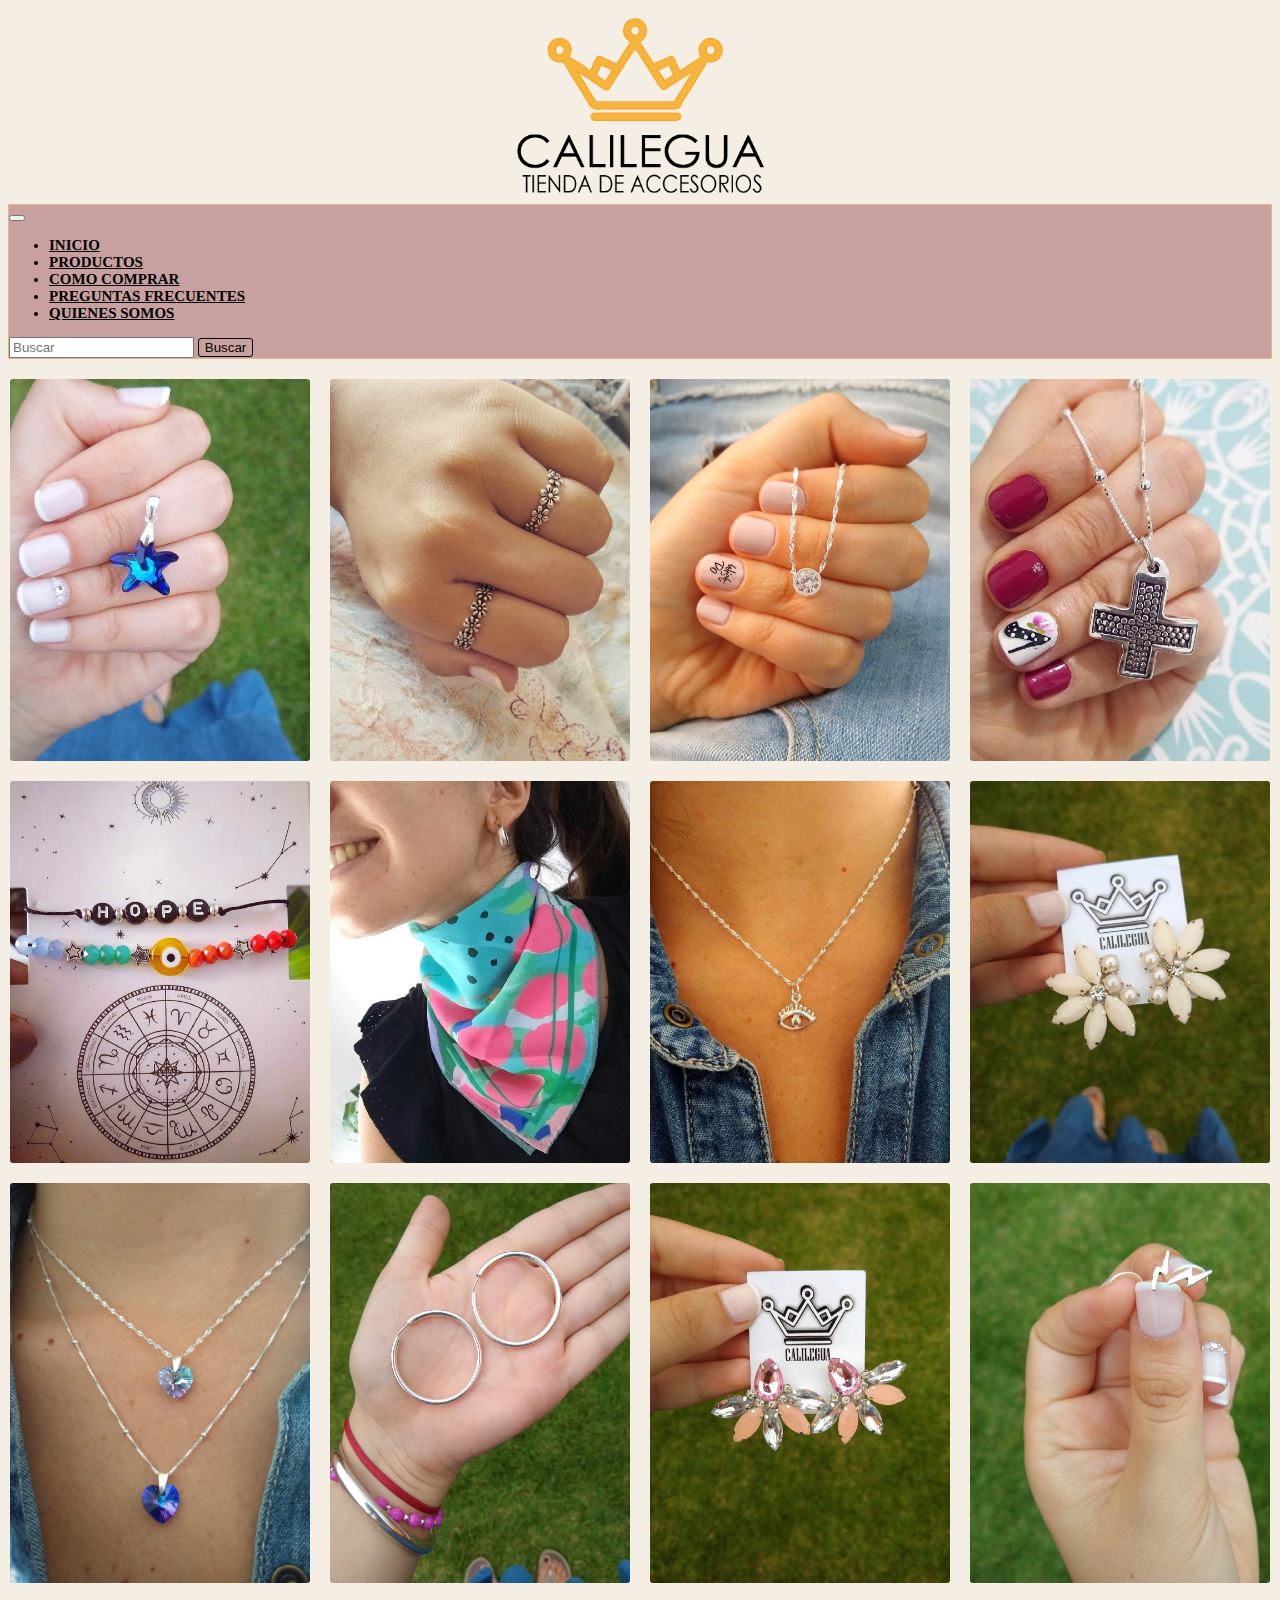
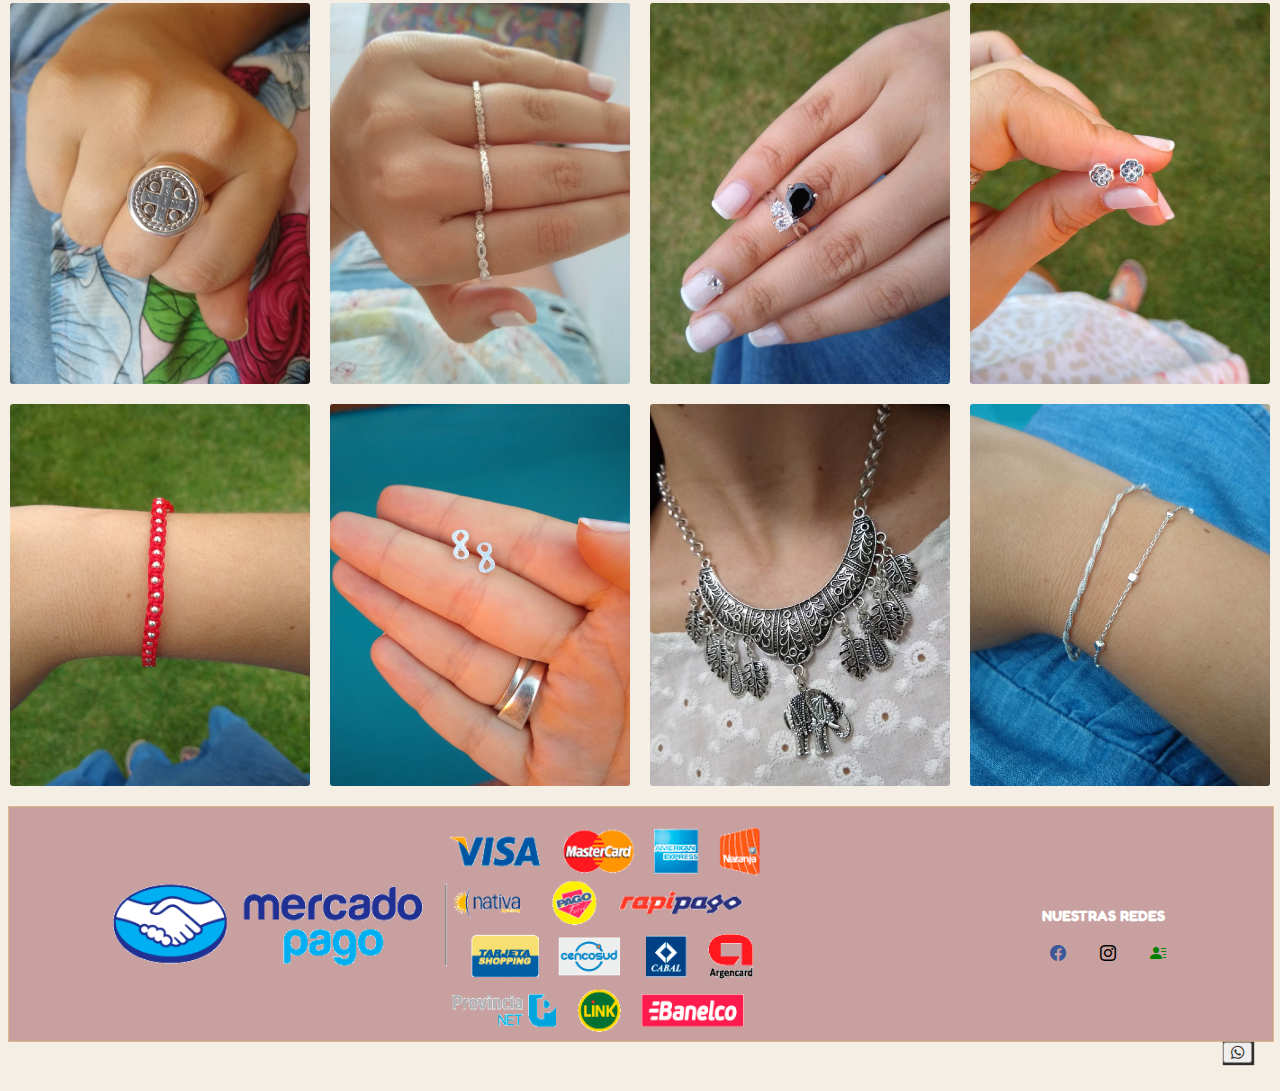
<file: PRODUCTOS/productos.html>
<!DOCTYPE html>
<html lang="en">
<head>
    <meta charset="UTF-8">
    <meta http-equiv="X-UA-Compatible" content="IE=edge">
    <meta name="viewport" content="width=device-width, initial-scale=1.0">
    <meta name="description" content="venta de accesorios de plata 925 y fantasia. De cordoba para todo argentina.Envios sin cargo">
    <meta name="keywords" content="productos, nuestros productos, swarovsky, estrella, flores,plata925, plata, 925, accesorios, calilegua, anillos, aros, pulseras, ruanas, fantasia, colgates, dijes, pañuelos, colgate, collar">
    <link href="https://cdn.jsdelivr.net/npm/bootstrap@5.1.3/dist/css/bootstrap.min.css" rel="stylesheet" integrity="sha384-1BmE4kWBq78iYhFldvKuhfTAU6auU8tT94WrHftjDbrCEXSU1oBoqyl2QvZ6jIW3" crossorigin="anonymous">
    <link rel="stylesheet" href="https://cdn.jsdelivr.net/npm/bootstrap-icons@1.8.1/font/bootstrap-icons.css">
    <link rel="preconnect" href="https://fonts.googleapis.com">
    <link rel="preconnect" href="https://fonts.gstatic.com" crossorigin>
    <link href="https://fonts.googleapis.com/css2?family=Fredoka+One&display=swap" rel="stylesheet">
    <link rel="shortcut icon" href="../IMAGENES/favicon-32x32.png">
    <link rel="stylesheet" href="../css/estilo.css">
    <title>Calilegua Tienda de Accerosios-productos</title>
</head>
<body>
  <header class="logo">
    <a href="../index.html">
     <img  src="../IMAGENES/LOGO.png" class="log" alt="logo calilegua tienda de accesorios">
    </a>
 </header>
 <nav class="navbar navbar-expand-lg navbar-light bg-nav sticky-top">
  <div class="container">
    <a class="navbar-brand" href="#"></a>
    <button class="navbar-toggler" type="button" data-bs-toggle="collapse" data-bs-target="#navbarSupportedContent" aria-controls="navbarSupportedContent" aria-expanded="false" aria-label="Toggle navigation">
      <span class="navbar-toggler-icon"></span>
    </button>
    <div class="collapse navbar-collapse" id="navbarSupportedContent">
      <ul class="navbar-nav me-auto mb-2 mb-lg-0">
        <li class="nav-item">
          <a class="nav-link" href="../index.html">INICIO</a>
        </li>
        <li class="nav-item">
          <a class="nav-link" href="../PRODUCTOS/productos.html">PRODUCTOS</a>
        </li>
        <li class="nav-item">
          <a class="nav-link" href="../COMO COMPRAR/como_comprar.html">COMO COMPRAR</a>
        </li>
        <li class="nav-item">
          <a class="nav-link" href="../PREGUNTAS FRECUENTES/preguntas_frecuentes.html">PREGUNTAS FRECUENTES</a>
        </li>
        <li class="nav-item">
          <a class="nav-link" href="../QUIENES SOMOS/quinessomos.html">QUIENES SOMOS</a>
        </li>
      </ul>
      <form class="d-flex">
        <input class="form-control me-2" type="search" placeholder="Buscar" aria-label="Search">
        <button class="btn btn-color" type="submit">Buscar</button>
      </form>
    </div>
  </div>
</nav>
        
<main>
  <section  class="produc">
    <img class="imgp" src="../IMAGENES/img1.jpg" alt="dije estrella swarovsky">
    <img class="imgp" src="../IMAGENES/img2.jpg" alt="anillos flores de plata">
    <img class="imgp" src="../IMAGENES/img3.jpg" alt="dije susanito y cadena torsada">
    <img class="imgp" src="../IMAGENES/img4.jpg" alt="dije cruz inflada y cadena">
    <img class="imgp" src="../IMAGENES/img5.jpg" alt="tobillera hope y bolitas de colores">
    <img class="imgp" src="../IMAGENES/img6.jpg" alt="pañuelo">
    <img class="imgp" src="../IMAGENES/img7.jpg" alt="dije ojo y cadena">
    <img class="imgp" src="../IMAGENES/img8.jpg" alt="aros fantasia blancos">
    <img class="imgp" src="../IMAGENES/img9.jpg" alt="corazon swarovsky y cadena">
    <img class="imgp" src="../IMAGENES/img10.jpg" alt="argollas plata grandes">
    <img class="imgp" src="../IMAGENES/img11.jpg" alt="aros fantasia">
    <img class="imgp" src="../IMAGENES/img12.jpg" alt=" abridor rayo">
    <img class="imgp" src="../IMAGENES/img13.jpg" alt="anillo inflado circular">
    <img class="imgp" src="../IMAGENES/img14.jpg" alt="anillo plata torsados">
    <img class="imgp" src="../IMAGENES/img15.jpg" alt="anillo piedra negra y cubic">
    <img class="imgp" src="../IMAGENES/img16.jpg" alt="abridor trebol">
    <img class="imgp" src="../IMAGENES/img17.jpg" alt="pulsera bolitas plata hilo rojo">
    <img class="imgp" src="../IMAGENES/img18.jpg" alt="abridor infinito">
    <img class="imgp" src="../IMAGENES/img19.jpg" alt="colgate indu">
    <img class="imgp" src="../IMAGENES/img20.jpg" alt="pulseres trosadas"> 
 </section>
           
</main>
<footer class="contenedorfoot">
  <div class="foot">
    <div>
      <img class="pago" src="../IMAGENES/formas-pago.png" alt="medios de pago">
    </div>
        <div class="redes">
             <div class="iconos col-xs-6 col-ms-6 col-lg-12;">
               <h4 class="txtred">
                 NUESTRAS REDES
                </h4>
              <a href="https://www.facebook.com/" target="_blanck"><i class=" bi-facebook fs-2"></i></a>
              <a href="https://www.instagram.com/" target="_blanck"><i class=" bi-instagram fs-2"></i></a>
              <a href="../CONTACTO/contacto.html" target="_blanck"><i class=" bi-person-lines-fill fs-2"></i></a>
        </div>
    </div>
  </div>
</footer>

<!--BOTON WS-->
<div class="botoW fixed-bottom">
  <a href="https://web.whatsapp.com/" target="_blank"> <button type="button" class="btn btn-success bi bi-whatsapp"></button></a>
 
<script src="https://cdn.jsdelivr.net/npm/bootstrap@5.1.3/dist/js/bootstrap.bundle.min.js" integrity="sha384-ka7Sk0Gln4gmtz2MlQnikT1wXgYsOg+OMhuP+IlRH9sENBO0LRn5q+8nbTov4+1p" crossorigin="anonymous"></script>        
</body>
</file>
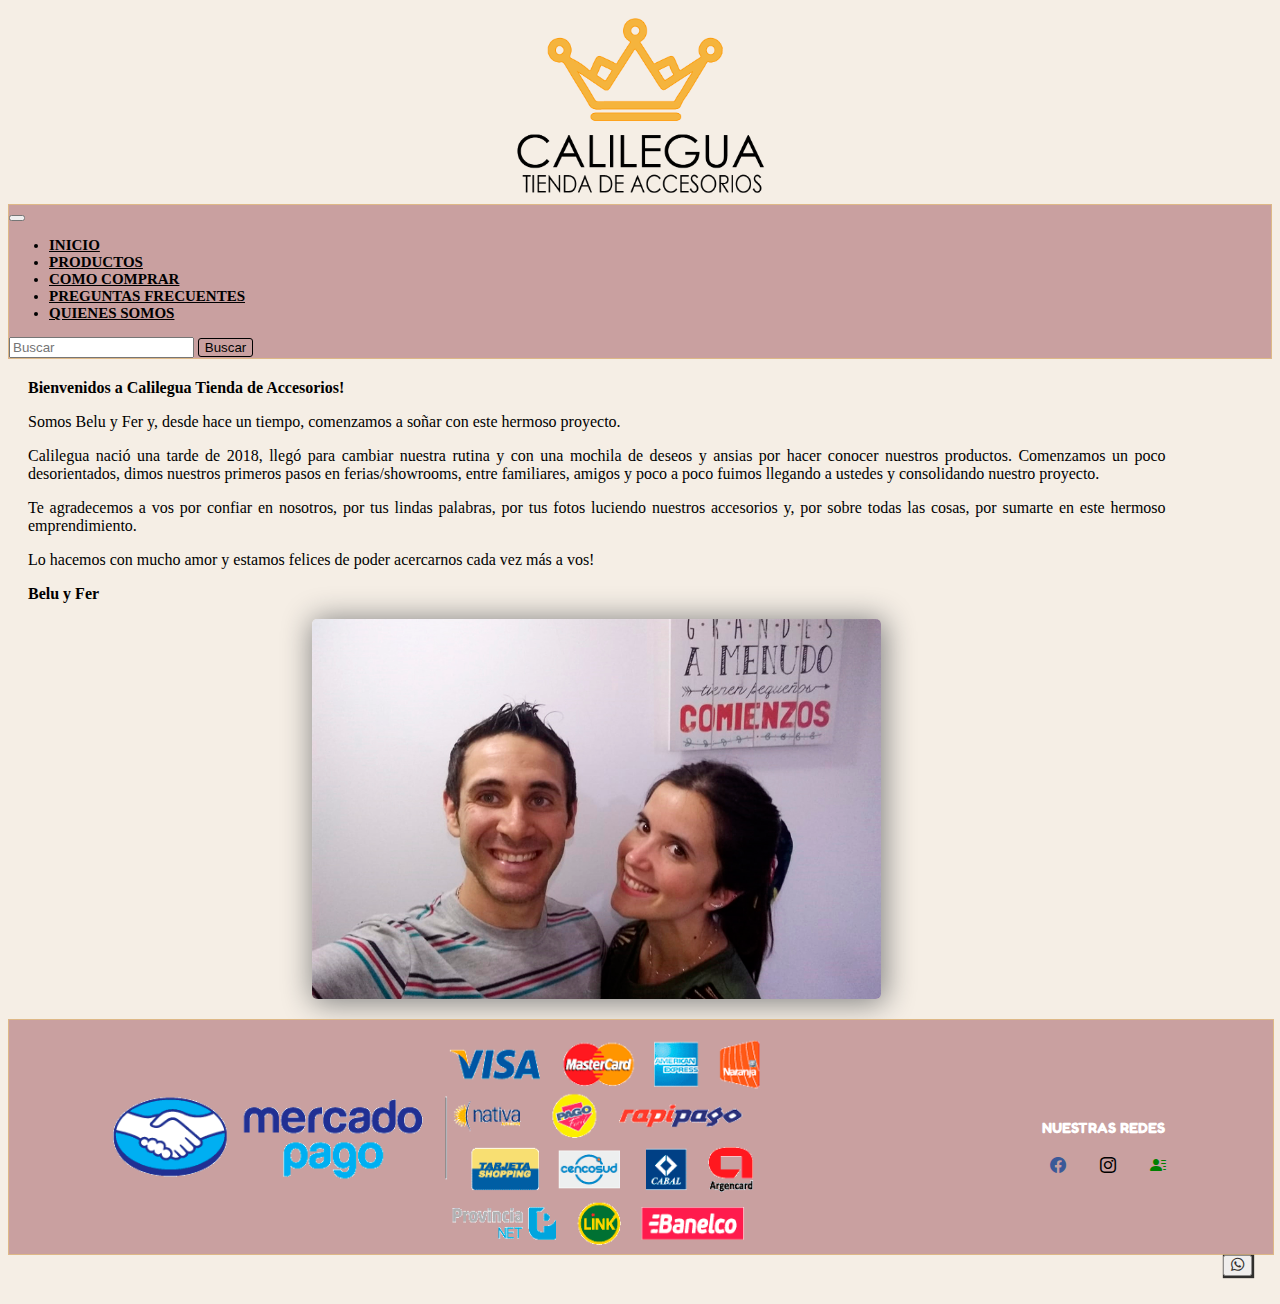
<file: QUIENES SOMOS/quinessomos.html>
<!DOCTYPE html>
<html lang="en">
<head>
    <meta charset="UTF-8">
    <meta http-equiv="X-UA-Compatible" content="IE=edge">
    <meta name="viewport" content="width=device-width, initial-scale=1.0">
    <meta name="description" content="venta de accesorios de plata 925 y fantasia. De cordoba para todo argentina.Envios sin cargo">
    <meta name="keywords" content="quienes somos, nos presentamos, belu y fer, plata925, plata, 925, accesorios, calilegua, anillos, aros, pulseras, ruanas, fantasia, colgates, dijes, pañuelos, colgate, collar">
    <link href="https://cdn.jsdelivr.net/npm/bootstrap@5.1.3/dist/css/bootstrap.min.css" rel="stylesheet" integrity="sha384-1BmE4kWBq78iYhFldvKuhfTAU6auU8tT94WrHftjDbrCEXSU1oBoqyl2QvZ6jIW3" crossorigin="anonymous">
    <link rel="stylesheet" href="https://cdn.jsdelivr.net/npm/bootstrap-icons@1.8.1/font/bootstrap-icons.css">
    <link rel="preconnect" href="https://fonts.googleapis.com">
    <link rel="preconnect" href="https://fonts.gstatic.com" crossorigin>
    <link href="https://fonts.googleapis.com/css2?family=Fredoka+One&display=swap" rel="stylesheet">
    <link rel="shortcut icon" href="../IMAGENES/favicon-32x32.png">
    <link rel="stylesheet" href="../css/estilo.css">
    <title>Calilegua Tienda de Accerosios-quienes somos</title>
</head>
  <body>
   <!--LOGO-->
    <header class="logo">
      <a href="../index.html">
      <img  src="../IMAGENES/LOGO.png" class="log" alt="logo calilegua tienda de accesorios">
      </a>
    </header>
      
    <!--BARRA NAVEGACION-->

    <nav class="navbar navbar-expand-lg navbar-light bg-nav sticky-top">
      <div class="container">
        <a class="navbar-brand" href="#"></a>
        <button class="navbar-toggler" type="button" data-bs-toggle="collapse" data-bs-target="#navbarSupportedContent" aria-controls="navbarSupportedContent" aria-expanded="false" aria-label="Toggle navigation">
          <span class="navbar-toggler-icon"></span>
        </button>
        <div class="collapse navbar-collapse" id="navbarSupportedContent">
          <ul class="navbar-nav me-auto mb-2 mb-lg-0">
            <li class="nav-item">
              <a class="nav-link" href="../index.html">INICIO</a>
            </li>
            <li class="nav-item">
              <a class="nav-link" href="../PRODUCTOS/productos.html">PRODUCTOS</a>
            </li>
            <li class="nav-item">
              <a class="nav-link" href="../COMO COMPRAR/como_comprar.html">COMO COMPRAR</a>
            </li>
            <li class="nav-item">
              <a class="nav-link" href="../PREGUNTAS FRECUENTES/preguntas_frecuentes.html">PREGUNTAS FRECUENTES</a>
            </li>
            <li class="nav-item">
              <a class="nav-link" href="../QUIENES SOMOS/quinessomos.html">QUIENES SOMOS</a>
            </li>
          </ul>
          <form class="d-flex">
            <input class="form-control me-2" type="search" placeholder="Buscar" aria-label="Search">
            <button class="btn btn-color" type="submit">Buscar</button>
          </form>
        </div>
      </div>
    </nav>
    <!--QUIENES SOMOS-->

    <main class="conteiner somos">
      <div>
     <p> 
        <strong>Bienvenidos a Calilegua Tienda de Accesorios!</strong>
      </p>
      <p>
        Somos Belu y Fer y, desde hace un tiempo, comenzamos a soñar con este hermoso proyecto.
      </p>
      <p>
        Calilegua nació una tarde de 2018, llegó para cambiar nuestra rutina y con una mochila de deseos y ansias por hacer conocer nuestros productos. Comenzamos un poco desorientados, dimos nuestros primeros pasos en ferias/showrooms, entre familiares, amigos y poco a poco fuimos llegando a ustedes y consolidando nuestro proyecto.     
      </p>
      <p>
        Te agradecemos a vos por confiar en nosotros, por tus lindas palabras, por tus fotos luciendo nuestros accesorios y, por sobre todas las cosas, por sumarte en este hermoso emprendimiento. 
      </p>
      <p>
        Lo hacemos con mucho amor y estamos felices de poder acercarnos cada vez más a vos! 
      </p>
      <p>
        <strong> Belu y Fer </strong>
      </p>
      </div>
        <div class="nos">
      <img class="imgS" src="../IMAGENES/quienessomos.jpg" alt="somos Belu y Fer">
      </div>
    </main>

    <!--FOOTER-->

    <footer class="contenedorfoot">
      <div class="foot">
        <div >
          <img class="pago" src="../IMAGENES/formas-pago.png" alt="medios de pago">
        </div>
        <div class="redes">
          <div class="iconos col-xs-6 col-ms-6 col-lg-12;">
            <h4 class="txtred">
              NUESTRAS REDES
            </h4>
          <a href="https://www.facebook.com/" target="_blanck"><i class=" bi-facebook fs-2"></i></a>
          <a href="https://www.instagram.com/" target="_blanck"><i class=" bi-instagram fs-2"></i></a>
          <a href="../CONTACTO/contacto.html" target="_blanck"><i class=" bi-person-lines-fill fs-2"></i></a>
         </div>
      </div>
    </footer>

    <!--BOTON WS-->
    <div class="botoW fixed-bottom">
      <a href="https://web.whatsapp.com/" target="_blank"> <button type="button" class="btn btn-success bi bi-whatsapp"></button></a>

    <!--SCRIPT BOOTSTRAP-->
 <script src="https://cdn.jsdelivr.net/npm/bootstrap@5.1.3/dist/js/bootstrap.bundle.min.js" integrity="sha384-ka7Sk0Gln4gmtz2MlQnikT1wXgYsOg+OMhuP+IlRH9sENBO0LRn5q+8nbTov4+1p" crossorigin="anonymous"></script>        
</body>
</file>
<file: css/estilo.css>
.logo {
  display: flex;
  justify-content: center;
  padding-top: 10px; }
  .logo .log {
    width: 250px; }
    .logo .log:hover {
      opacity: 50%; }

.bg-nav {
  font-size: 15px;
  font-weight: 600; }

.btn-color {
  border: solid black .5px;
  border-radius: 3px; }
  .btn-color:hover {
    color: white; }

.navbar-light .navbar-nav .nav-link {
  color: black; }
  .navbar-light .navbar-nav .nav-link:hover {
    color: white; }

.sticky-top {
  border: 1px solid burlywood; }

.fotos {
  display: flex;
  justify-content: space-around; }

.img1, .img2 {
  width: 100%;
  height: 100%;
  border-radius: 6px;
  overflow: hidden;
  transition: all 800ms; }
  .img1:hover, .img2:hover {
    transform: scale(0.9);
    filter: sepia(0.5); }

.cajaTex .text1 {
  background-color: #c9a0a0; }
  .cajaTex .text1 .hcartel {
    font-size: 30px;
    word-spacing: 10px;
    color: black;
    font-style: italic; }

.cajaTex .text2 {
  box-shadow: 0px 5px 26px 8px goldenrod;
  width: 90%;
  margin: 20px auto; }
  .cajaTex .text2 .animacion {
    animation-duration: 2s;
    animation-name: animacion;
    animation-iteration-count: infinite; }

@keyframes animacion {
  0% {
    opacity: 0; }
  50% {
    opacity: 1;
    color: gold; }
  100% {
    opacity: 0; } }

.galeria {
  text-align: center;
  height: 100%;
  display: flex;
  flex-direction: row;
  flex-wrap: wrap;
  margin: 20px auto;
  justify-content: center;
  align-content: center;
  gap: 20px; }
  .galeria .imgG {
    width: 300px;
    border-radius: 3px;
    transition: all 300ms; }
    .galeria .imgG:hover {
      transform: scale(1.2); }

.somos {
  text-align: justify;
  margin: 20px;
  width: 90%; }
  .somos .imgS {
    width: 50%;
    border-radius: 5px;
    box-shadow: 2px 2px 30px 2px grey; }
  .somos .nos {
    display: flex;
    width: 100%;
    justify-content: center; }

.preg {
  margin: 20px auto;
  width: 90%;
  border: .5px solid beige; }
  .preg .n {
    font-size: 20px;
    font-weight: 600;
    padding-top: 10px; }

.C {
  display: flex;
  justify-content: center;
  padding-top: 20px;
  padding-bottom: 20px; }
  .C .bt {
    background-color: #c9a0a0;
    border-radius: 5px;
    border: 1px solid #c9a0a0;
    box-shadow: 1px 1px 3px 1px grey;
    transition: all 500ms; }
    .C .bt:hover {
      color: white; }

.produc {
  text-align: center;
  height: 100%;
  display: flex;
  flex-direction: row;
  flex-wrap: wrap;
  margin: 20px auto;
  justify-content: center;
  align-content: center;
  gap: 20px; }
  .produc .imgp {
    width: 300px;
    border-radius: 3px;
    transition: all 500ms; }
    .produc .imgp:hover {
      transform: scale(1);
      border: .5px solid burlywood;
      opacity: 50%;
      box-shadow: 2px 2px 2px 2px black; }

.contenedorfoot {
  max-width: 100%;
  display: grid;
  grid-template-columns: repeat(4, 1fr);
  grid-template-rows: 1fr;
  grid-template-areas: "foot foot foot foot"; }
  .contenedorfoot .foot {
    grid-area: foot;
    width: 100%;
    display: flex;
    align-items: center;
    justify-content: space-around;
    padding-bottom: 0;
    border: 1px solid burlywood; }
  .contenedorfoot .txtred {
    font-size: 15px;
    color: white;
    text-align: center; }
  .contenedorfoot .pago {
    display: flex;
    align-items: center;
    width: 90%; }

.bi-instagram {
  text-align: center;
  margin-left: 20px;
  margin-right: 10px;
  color: black; }
  .bi-instagram:hover {
    opacity: 60%; }

.bi-facebook {
  text-align: center;
  margin-left: 20px;
  margin-right: 10px;
  color: #3b5998; }
  .bi-facebook:hover {
    opacity: 60%; }

.bi-person-lines-fill {
  text-align: center;
  margin-left: 20px;
  margin-right: 10px;
  color: green; }
  .bi-person-lines-fill:hover {
    opacity: 60%; }

.botoW {
  display: flex;
  justify-content: end;
  margin-right: 20px;
  padding-bottom: 20px;
  opacity: 80%; }
  .botoW .bi-whatsapp {
    box-shadow: 1px 1px 1px 1px black; }

body {
  background-color: #f5eee5; }

h4 {
  font-family: "Fredoka One", cursive; }

.bg-nav, .btn-color, .foot {
  background-color: #c9a0a0; }
</file>
